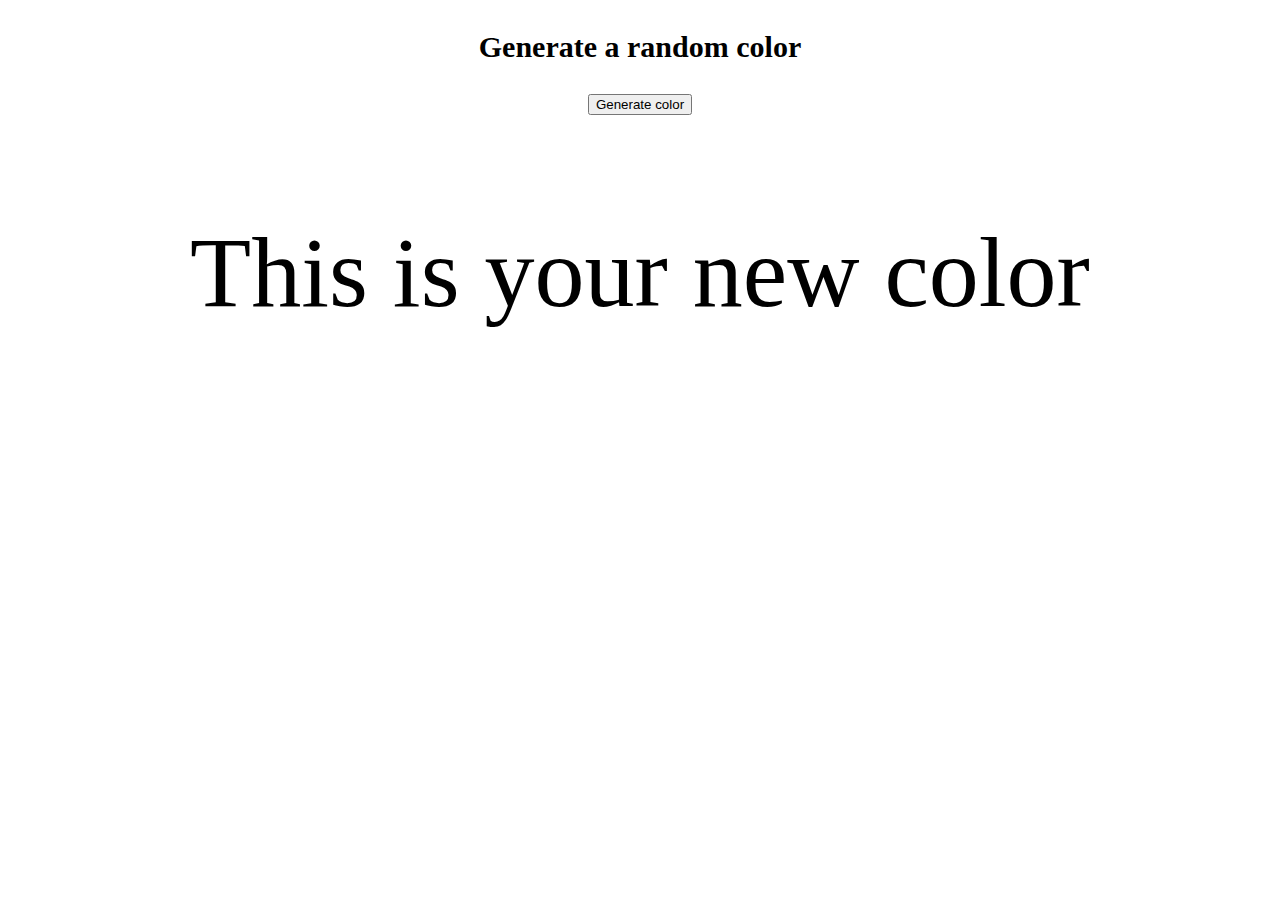
<file: Mini Project/random color generator/index.html>
<!DOCTYPE html>
<html>
<head>
	<meta charset="utf-8">
	<meta name="viewport" content="width=device-width, initial-scale=1">
	<title></title>
	<link rel="stylesheet" href="style.css">
</head>
<body>
<h3>Generate a random color</h3>
<button>Generate color</button>
<p>This is your new color</p>
<script src="app.js"></script>
</body>

</html>
</file>
<file: Mini Project/random color generator/style.css>
body{
	text-align: center;
}

h3{
	font-size: 30px;
}

p{
	font-size: 100px;
}
</file>
